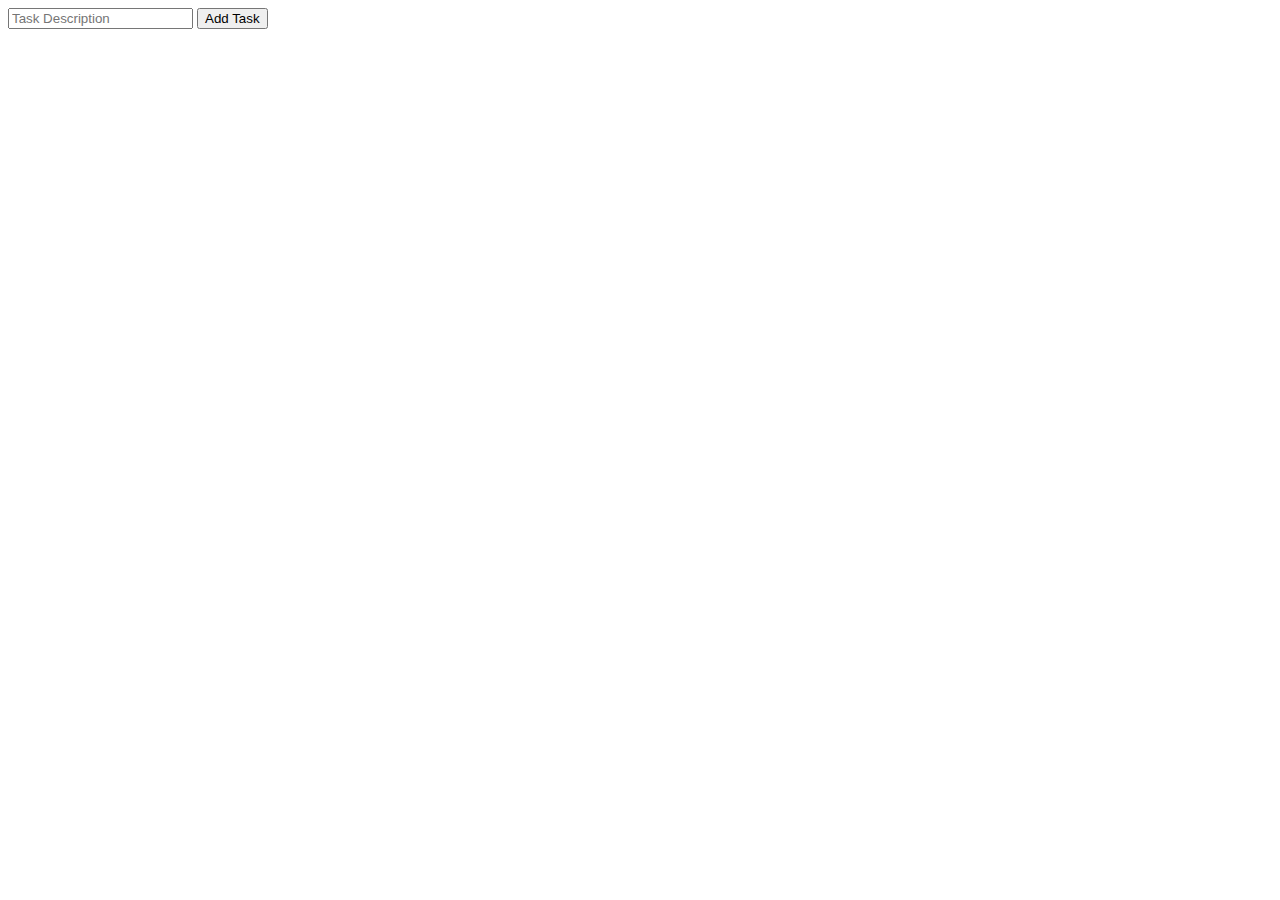
<file: javaScriptProject/Tasks/index.html>
<!doctype html>
<html lang="en">

<head>
    <title>Lec16</title>
    <!-- Required meta tags -->
    <meta charset="utf-8">
    <meta name="viewport" content="width=device-width, initial-scale=1, shrink-to-fit=no">
    <link rel="stylesheet" href="https://cdn.jsdelivr.net/npm/bootstrap-icons@1.10.1/font/bootstrap-icons.css">

    <!-- Bootstrap CSS v5.2.0-beta1 -->
    <link rel="stylesheet" href="https://cdn.jsdelivr.net/npm/bootstrap@5.2.0/dist/css/bootstrap.min.css"
        integrity="sha384-gH2yIJqKdNHPEq0n4Mqa/HGKIhSkIHeL5AyhkYV8i59U5AR6csBvApHHNl/vI1Bx" crossorigin="anonymous">


<!--     <link rel="stylesheet" href="css/style.css">
--></head>

<body>
    <div class="container">
        <div class="row">
            <input id="todo-description" type="text" placeholder="Task Description">
            <button id="btn-add-todo" class="btn btn-primary">Add Task</button>
        </div>

        <div id="tasks" class="tasks"></div>
    </div>

    <script type="module" src="./tasks.js"></script>
</body>

</html>
</file>
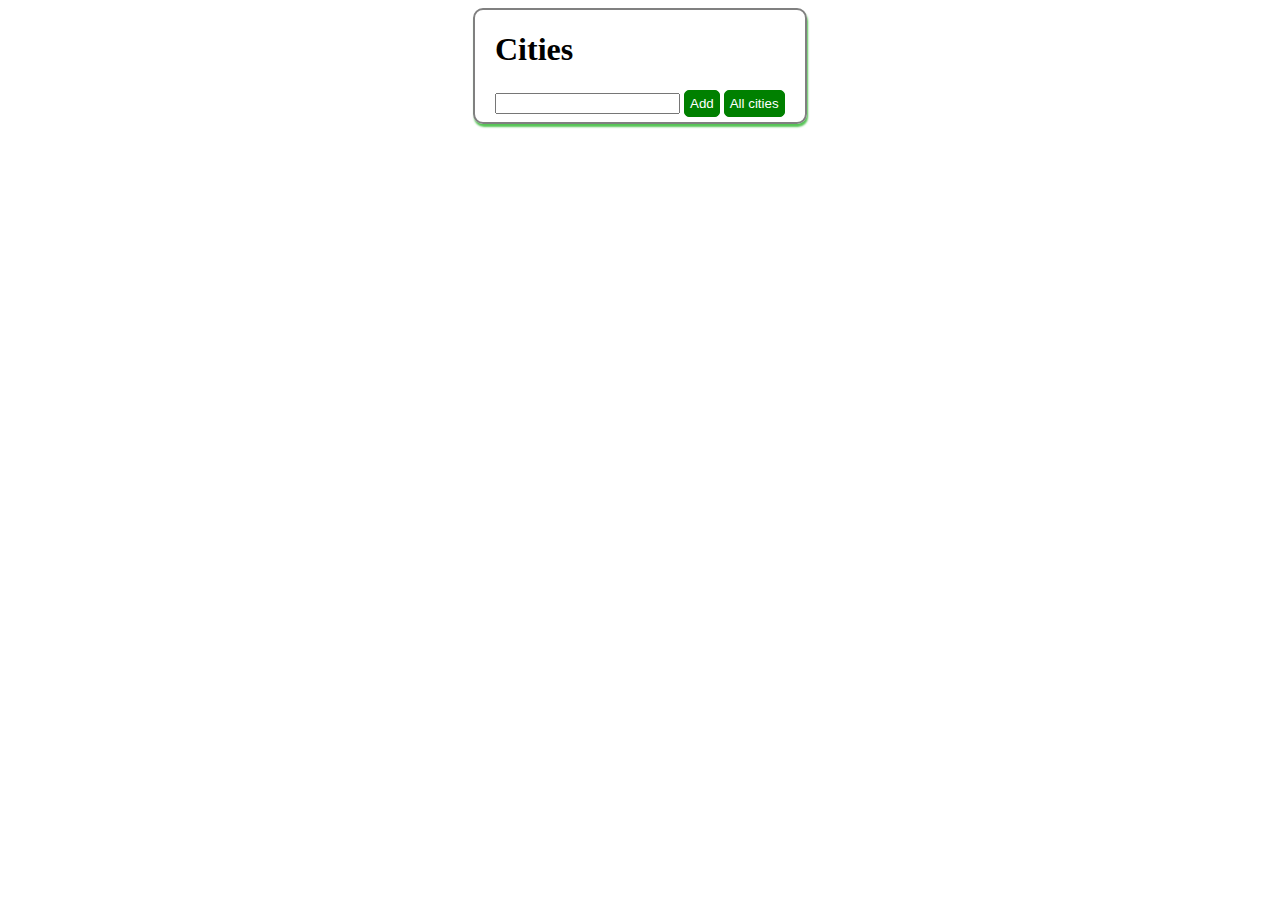
<file: javaScriptProject/חלון חיפוש עם תפריט/index.html>
<!DOCTYPE html>
<html lang="en">

<head>
    <meta charset="UTF-8">
    <meta http-equiv="X-UA-Compatible" content="IE=edge">
    <meta name="viewport" content="width=device-width, initial-scale=1.0">
    <link rel="stylesheet" href="style.css">
    <link rel="stylesheet" href="https://fonts.google.com/specimen/Unbounded">
    <title>Document</title>

</head>

<body>
    
    <div class="box" id="box">
        <h1>Cities</h1>
        <input type="text" id="input" >
        <button id="btn1">Add</button>
        
        <button id="btn2">All cities</button>
        
        <div id="output"></div> <!-- for btn1 -->
        <div id="output1"></div><!--for btn2-->
        <script src="search.js"></script>
    </div>
    
</body>

</html>
</file>
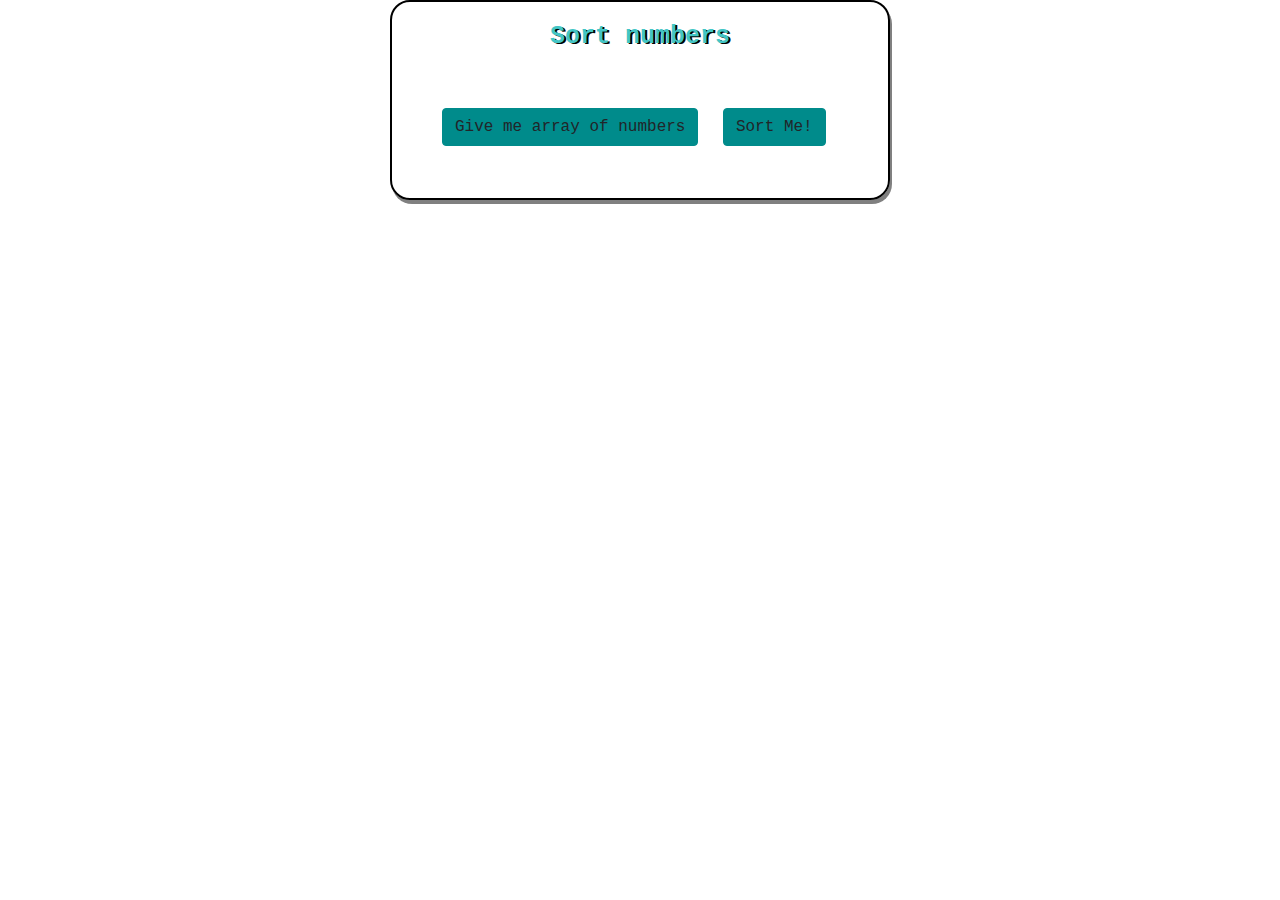
<file: javaScriptProject/מיון ערכים במערך/index.html>
<!DOCTYPE html>
<html lang="en">

<head>
    <meta charset="UTF-8">
    <meta http-equiv="X-UA-Compatible" content="IE=edge">
    <meta name="viewport" content="width=device-width, initial-scale=1.0">
    <link rel="stylesheet" href="https://cdn.jsdelivr.net/npm/bootstrap@4.4.1/dist/css/bootstrap.min.css"
        integrity="sha384-Vkoo8x4CGsO3+Hhxv8T/Q5PaXtkKtu6ug5TOeNV6gBiFeWPGFN9MuhOf23Q9Ifjh" crossorigin="anonymous">
    <link rel="stylesheet" href="style.css">
    <title>Document</title>
</head>

<body>
    <div class="box">
        <h1>Sort numbers</h1><br><br>
        <div id="numberDiv"></div>
        <div id="sortNumber"></div>
        <!-- <div id="buttons"> -->
<!--             <input type="text" id="input" placeholder="Enter a number please">
 -->            <button class="btn" id="btn1">Give me array of numbers</button>
            <button class="btn" id="btn2">Sort Me!</button>
        <!-- </div> -->
    </div>
    <script src="js.js"></script>
</body>

</html>
</file>
<file: javaScriptProject/חלון חיפוש עם תפריט/style.css>
.box{
    border:2px solid gray;
    width: 300px;
    margin-left: auto;
    margin-right: auto;
    padding-right: 10px;
    padding-left: 20px;
    padding-bottom: 5px;
    /* height: 200px; */
    border-radius: 10px;
    box-shadow: 1px 3px 2px rgb(86, 196, 86);
}
#btn1{
    cursor: pointer;
    border:1px solid green;
    background-color:green;
    border-radius: 5px;
    padding: 5px;
    color:white
}


#btn2{
    cursor: pointer;
    border:1px solid green;
    background-color:green;
    color:white;
    border-radius: 5px;
    padding: 5px;
}
</file>
<file: javaScriptProject/מיון ערכים במערך/style.css>
*{
    padding: 0;
    margin: 0;
    box-sizing: border-box;
}
.box{
    width: 500px;
    height: 200px;
    border:2px solid black;
    border-radius: 20px;
    margin: auto;
    box-shadow: 2px 4px gray;
    
}

h1{
    color:#42c5c5;
    text-shadow: 2px 1px black;
    font-family: 'Courier New', Courier, monospace;
    font-size: 25px;
    font-weight: bold;
    text-align: center;
    margin-top: 20px;
}

.btn{
    text-align: center;
    border:1.5px solid ;
}

#buttons{
    display: flex;
    justify-content: center;
    align-items: center;
    
}

#btn1{
    margin-left: 20px;
    border: 1.5px solid darkcyan;
    background-color:darkcyan;
    font-family: 'Courier New', Courier, monospace;
    margin-left: 50px;
}

#btn2 {
    margin-left: 20px;
    border: 1.5px solid darkcyan;
    background-color: darkcyan;
    font-family: 'Courier New', Courier, monospace;
}


#numberDiv{
    top: 0;
    text-align: center;
}


#sortNumber{
    text-align: center;
}
</file>
